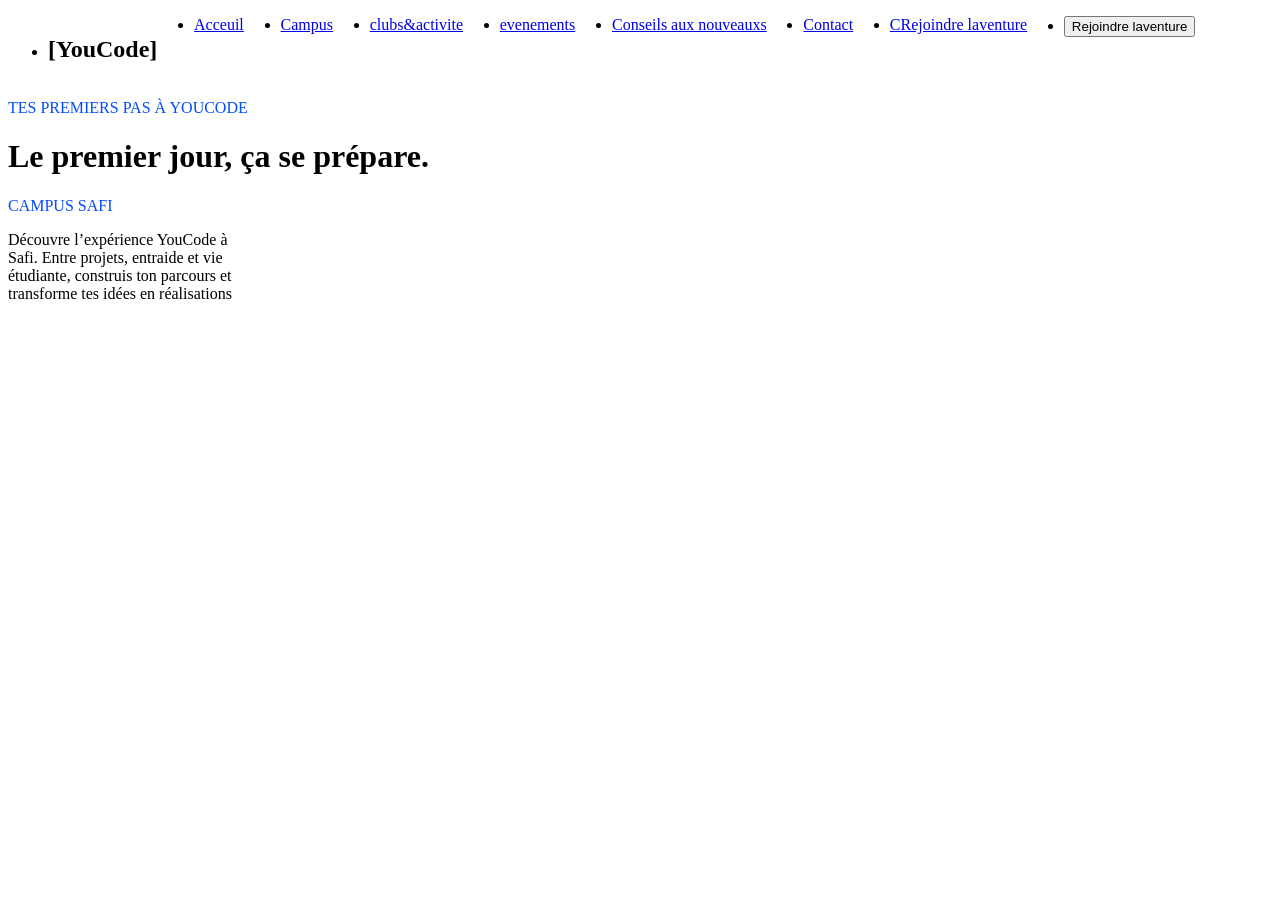
<file: campus.html>
<!DOCTYPE html>
<html lang="en">
<head>
    <title>Campus life</title>
    <link rel="stylesheet" href="style.css">
</head>
<body>
    <header>
        <nav>
            <ul class="header_campus">
                <li><h2>[YouCode]</h2></li>
                <li><a href="#Acceuil">Acceuil</a></li>
                <li><a href="#Campus">Campus</a></li>
                <li><a href="#clubs&activite">clubs&activite</a></li>
                <li><a href="#evenements">evenements</a></li>
                <li><a href="#Conseils aux nouveaux">Conseils aux nouveauxs</a></li>
                <li><a href="#Contact">Contact</a></li>
                <li><a href="#Rejoindre laventure">CRejoindre laventure</a></li>
                <li><button href=" "> Rejoindre laventure</button></li>
                
            </ul>
        </nav>

    </header>
    <div>
        <p style="color: #034BFF;">TES PREMIERS PAS À YOUCODE</p>
        <h1>Le premier jour, ça se prépare.</h1>
        <p border-style: solid; style="color: #034BFF;"> CAMPUS SAFI <p>Découvre l’expérience YouCode à <br>
            Safi. Entre projets, entraide et vie <br> étudiante, construis ton parcours et
             <br> transforme tes idées en réalisations</p> </p>
        
    </div>
</body>
</html>
</file>
<file: style.css>
.group{
    display: flex;
    justify-content : space-around;
     gap: 10px;
}

.background{
    background-color: black;
    gap: 36%;
    
    
}
.image{
    margin-left: 600px;
}
.group2{
    display: flex;
    gap: 20%;
    font-family: "Inter", sans-serif;
    font-optical-sizing: auto;
    font-weight: 70%;
    font-style: normal;
    font-size: 20px;
    list-style: none;
}

.header_group{
    list-style: none;
    display: flex;
    justify-content : space-between;
    align-items: center;
    gap: 5%;
    
}
.aa{
    display: flex;
    gap: 2%;
    position: relative;
    left: 50px;
    

}
.numbers{
    color: white;
    display: flex;
    gap: 10%;
}
.header_campus{
    display: flex;
    gap: 3%;
}
#button1{
    background-color:#034BFF;
   height: 50px;
   width: 80px;
   border:50px;
   text-align: center;
   color: white;
   border-radius: 5px;
}
.b-id{
   background-color:white;
   height: 50px;
   width: 15%;
   border:50%;

   
   
}
.fontstyle{
    font-family: "Inter", sans-serif;
    font-optical-sizing: auto;
    font-weight: 70%;
    font-style: normal;
    font-size: 40px;
}
#b1{
   background-color:#034BFF;
   height: 50px;
   width: 15%;
   border:50%;
   
   text-align: center;
   color: white;
   border-radius: 5px;

   

   
}
#b2{
   background-color:black;
   height: 50px;
   width: 15%;
   border:2px solid white;
   
   text-align: center;
   color: white;
   border-radius: 5px;
}
.rounded{
    display: flex;
    position: relative;
    left: 50px;
 
}
#round1{
    background-color:#B8C9CF;
    border-radius: 100%;
    height:30px;
    width: 30px;
    text-align: center;
}
#round2{
    background-color:#D7C3B6;
    border-radius: 100%;
    height:30px;
    width: 30px;
    text-align: center;
}
#round3{
    background-color:#B8C9CF;
    border-radius: 100%;
    height:30px;
    width: 30px;
    text-align: center;
}
#round4{
    background-color:#D7C3B6;
    border-radius: 100%;
    height:30px;
    width: 30px;
    text-align: center;
}
#paragraph
{
    font-family: "Inter", sans-serif;
    font-optical-sizing: auto;
    font-weight: 70%;
    font-style: normal;
    font-size: 40px;

}
/*.second_group{
     position: relative;
     left: 50px;

}*/
#explo{
    background-color:#034BFF;
   height: 80%;
   width: 15px;
   border:80px;
   text-align: center;
   color: white;
   border-radius: 80px;

}
.second_group{
    display: flex;
    gap: 40%;

}
.text{
    margin-left: 50px;
    font-family: "Inter", sans-serif;
    font-optical-sizing: auto;
    font-weight: 70%;
    font-style: normal;
    font-size: 15px;
    
}
.pics{
    display: flex;
    margin-right: 50px;
}
#img1{
    width: 202px;
    height: 185px;
    top: 41.39px;
    left: 456px;
    border-radius: 10px;
    transform: rotate(-5grad);


}
#img2{
    width: 186px;
    height: 162px;
    top: 78px;
    left: 651.14px;
    border-radius: 10px;
    transform: rotate(-7deg);


}
#img3{
    width: 170px;
    height: 116px;
    top: 26px;
    left: 804.89px;
    border-radius: 10px;
    transform: rotate(-5deg);


}
</file>
